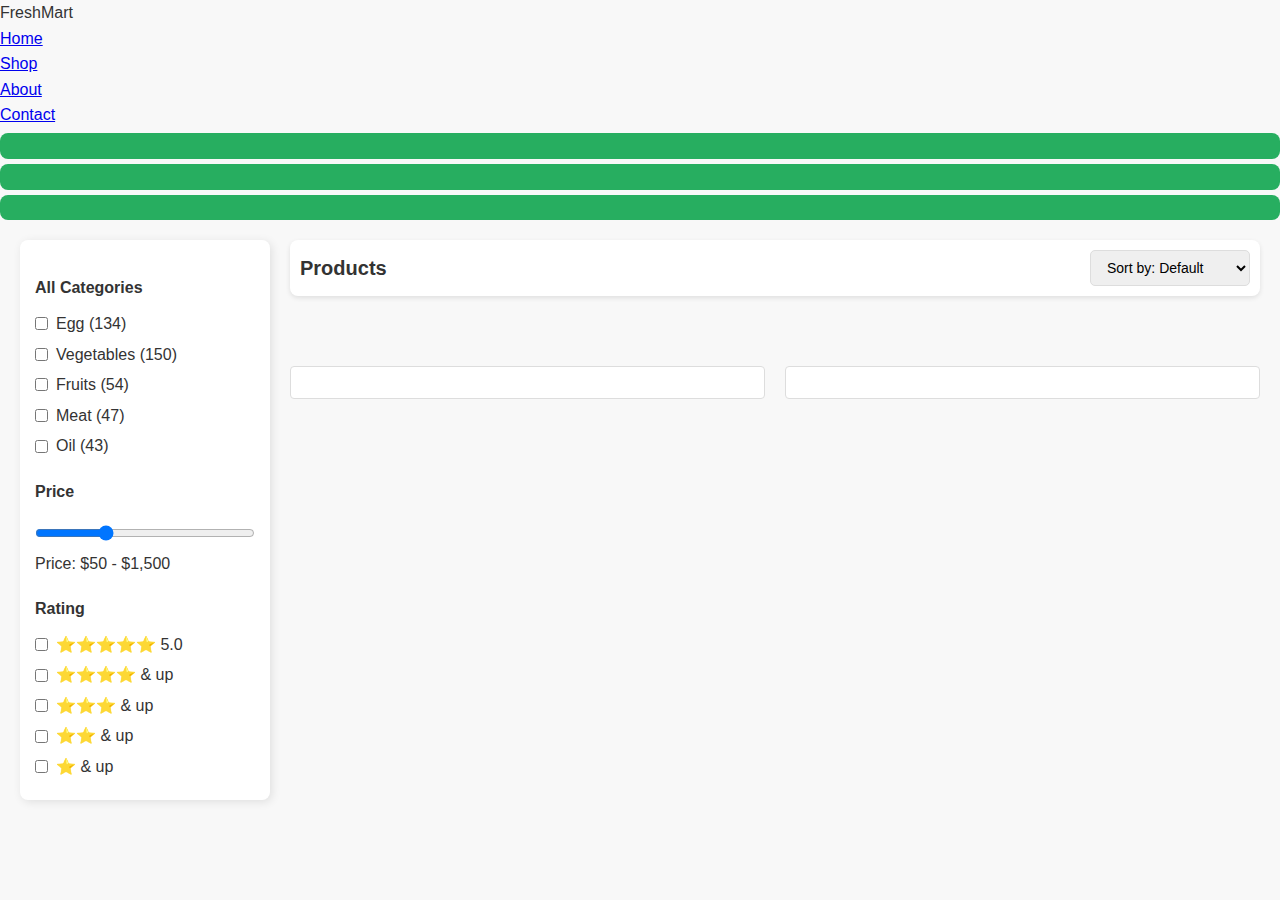
<file: SE2/GalleryPage.html>
<!DOCTYPE html>
<html lang="en">
<head>
    <meta charset="UTF-8">
    <meta name="viewport" content="width=device-width, initial-scale=1.0">
    <title>Gallery Page</title>
    <link rel="stylesheet" href="css/style.css">
    <link rel="stylesheet" href="css/gallery.css">
</head>
<body>
    <header>
        <nav>
            <div class="logo">FreshMart</div>
            <ul>
                <li><a href="index.html">Home</a></li>
                <li><a href="GalleryPage.html">Shop</a></li>
                <li><a href="about.html">About</a></li>
                <li><a href="contact.html">Contact</a></li>
            </ul>
            <div class="nav-icons">
                <button id="searchBtn"><i class="fas fa-search"></i></button>
                <button id="cartBtn"><i class="fas fa-shopping-cart"></i><span class="cart-count">0</span></button>
                <button id="userBtn"><i class="fas fa-user"></i></button>
            </div>
        </nav>
    </header>
    <div class="gallery-container">
        <!-- Sidebar Filter -->
        <aside class="gallery-sidebar">
            <button class="filter-button">Filter ⚙</button>
            <div class="filter-section">
                <h3>All Categories</h3>
                <ul>
                    <li><label><input type="checkbox" data-category="egg"> Egg (134)</label></li>
                    <li><label><input type="checkbox" data-category="vegetables"> Vegetables (150)</label></li>
                    <li><label><input type="checkbox" data-category="fruits"> Fruits (54)</label></li>
                    <li><label><input type="checkbox" data-category="meat"> Meat (47)</label></li>
                    <li><label><input type="checkbox" data-category="oil"> Oil (43)</label></li>
                </ul>
            </div>
            <div class="filter-section">
                <h3>Price</h3>
                <input 
                    type="range" 
                    min="50" 
                    max="1500" 
                    value="500" 
                    id="priceRange"
                    aria-label="Filter by price range"
                    aria-valuetext="Current price: $50 to $1500"
                >
                <p id="priceDisplay">Price: $50 - $1,500</p>
            </div>
            <div class="filter-section">
                <h3>Rating</h3>
                <ul>
                    <li><label><input type="checkbox" data-rating="5"> ⭐⭐⭐⭐⭐ 5.0</label></li>
                    <li><label><input type="checkbox" data-rating="4"> ⭐⭐⭐⭐ & up</label></li>
                    <li><label><input type="checkbox" data-rating="3"> ⭐⭐⭐ & up</label></li>
                    <li><label><input type="checkbox" data-rating="2"> ⭐⭐ & up</label></li>
                    <li><label><input type="checkbox" data-rating="1"> ⭐ & up</label></li>
                </ul>
            </div>
        </aside>

        <!-- Product Grid -->
        <main class="gallery-main">
            <div class="gallery-header">
                <h2>Products</h2>
                <select id="sortDropdown">
                    <option value="default">Sort by: Default</option>
                    <option value="price-low">Price: Low to High</option>
                    <option value="price-high">Price: High to Low</option>
                </select>
            </div>
            
            <div class="gallery-grid"></div>
            
            <div class="pagination">
                <button class="prev-btn">&laquo; Prev</button>
                <div class="page-numbers">
                    <!-- Dynamically filled by JavaScript -->
                </div>
                <button class="next-btn">Next &raquo;</button>
            </div>
        </main>
    </div>
    <script src="js/main.js"></script>
    <script src="js/gallery.js"></script>
    <script src="js/data.js"></script>
</body>
</html>
</file>
<file: SE2/css/style.css>
/* style.css - Complete Updated Styles */

/* ===== Base Styles ===== */
* {
    margin: 0;
    padding: 0;
    box-sizing: border-box;
}

body {
    font-family: 'Arial', sans-serif;
    line-height: 1.6;
    color: #333;
    background-color: #f8f8f8;
    overflow-x: hidden;
}

/* ===== Utility Classes ===== */
.container {
    max-width: 1440px;
    margin: 0 auto;
    padding: 0 20px;
}

/* ===== Original Carousel Styles ===== */
.carousel-container {
    position: relative;
    width: 100vw;
    margin-left: calc(-50vw + 50%);
    height: 60vh;
    min-height: 400px;
    overflow: hidden;
}

.carousel-slides {
    display: flex;
    height: 100%;
    transition: transform 0.5s cubic-bezier(0.4, 0, 0.2, 1);
}

.carousel-slide {
    flex: 0 0 100%;
    height: 100%;
}

.carousel-slide img {
    width: 100%;
    height: 100%;
    object-fit: cover;
    object-position: center;
}

.carousel-btn {
    position: absolute;
    top: 50%;
    transform: translateY(-50%);
    background: rgba(0, 0, 0, 0.5);
    color: white;
    border: none;
    cursor: pointer;
    font-size: 24px;
    z-index: 10;
    border-radius: 50%;
    width: 40px;
    height: 40px;
    display: flex;
    align-items: center;
    justify-content: center;
    transition: all 0.3s ease;
}

.carousel-btn:hover {
    background: rgba(0, 0, 0, 0.8);
    transform: translateY(-50%) scale(1.1);
}

#prevBtn { left: 20px; }
#nextBtn { right: 20px; }

.carousel-indicators {
    position: absolute;
    bottom: 20px;
    left: 50%;
    transform: translateX(-50%);
    display: flex;
    gap: 10px;
    z-index: 10;
}

.indicator {
    width: 12px;
    height: 12px;
    border-radius: 50%;
    background: rgba(255, 255, 255, 0.5);
    cursor: pointer;
    transition: all 0.3s ease;
}

.indicator.active {
    background: white;
    transform: scale(1.2);
}

/* ===== Original Product Sections ===== */
.products {
    margin: 4rem 0;
}

.products-header {
    display: flex;
    flex-wrap: wrap;
    gap: 1rem;
    align-items: center;
    justify-content: space-between;
    padding: 1.2rem;
    background: white;
    border-radius: 12px;
    box-shadow: 0 4px 6px rgba(0, 0, 0, 0.05);
    margin-bottom: 2rem;
}

.products-header h2 {
    font-size: 1.5rem;
    font-weight: 700;
    color: #2c3e50;
}

.categories {
    display: flex;
    gap: 1.5rem;
}

.categories span {
    cursor: pointer;
    color: #7f8c8d;
    transition: color 0.3s ease;
}

.categories .featured {
    color: #27ae60;
    font-weight: 600;
}

.countdown-timer {
    background: #e74c3c;
    color: white;
    padding: 0.5rem 1rem;
    border-radius: 6px;
    font-size: 0.9rem;
    font-weight: 500;
}

.nav-arrows {
    display: flex;
    gap: 0.5rem;
}

.nav-arrows button {
    background: #ecf0f1;
    border: none;
    padding: 0.5rem;
    border-radius: 50%;
    cursor: pointer;
    transition: background 0.3s ease;
}

.nav-arrows button:hover {
    background: #bdc3c7;
}

.products-list {
    display: grid;
    grid-template-columns: repeat(auto-fill, minmax(240px, 1fr));
    gap: 1.5rem;
    width: 100%;
}

/* ===== Original Product Card Styles ===== */
.product {
    background: white;
    border-radius: 12px;
    padding: 1.2rem;
    box-shadow: 0 4px 6px rgba(0, 0, 0, 0.05);
    transition: transform 0.3s ease, box-shadow 0.3s ease;
    position: relative;
}

.product:hover {
    transform: translateY(-5px);
    box-shadow: 0 6px 12px rgba(0, 0, 0, 0.1);
}

.product img {
    width: 100%;
    height: 200px;
    object-fit: contain;
    margin-bottom: 1rem;
}

.product h3 {
    font-size: 1.1rem;
    color: #2c3e50;
    margin-bottom: 0.5rem;
}

.rating {
    color: #f1c40f;
    font-size: 0.9rem;
    margin-bottom: 0.5rem;
}

.price {
    font-weight: 700;
    color: #27ae60;
    font-size: 1.2rem;
}

.price span {
    font-size: 0.9rem;
    color: #95a5a6;
    text-decoration: line-through;
    margin-left: 0.5rem;
}

progress {
    width: 100%;
    height: 6px;
    margin: 0.5rem 0;
    border-radius: 3px;
}

progress::-webkit-progress-bar { background: #ecf0f1; }
progress::-webkit-progress-value { background: #27ae60; }

button {
    background: #27ae60;
    color: white;
    border: none;
    padding: 0.8rem;
    width: 100%;
    border-radius: 8px;
    cursor: pointer;
    font-weight: 600;
    transition: background 0.3s ease;
}

button:hover {
    background: #219a52;
}

button:disabled {
    background: #95a5a6;
    cursor: not-allowed;
}

.product:has(button:disabled)::after {
    content: "SOLD OUT";
    position: absolute;
    top: 10px;
    right: 10px;
    background: rgba(231, 76, 60, 0.9);
    color: white;
    padding: 0.25rem 0.75rem;
    border-radius: 4px;
    font-size: 0.75rem;
    font-weight: 700;
}

/* ===== Original Company Mission ===== */
.company-mission-container {
    display: flex;
    align-items: center;
    justify-content: space-between;
    background-color: #f9f9f9;
    padding: 20px;
    border-radius: 10px;
    max-width: 1200px;
    margin: auto;
}

.company-mission-text {
    width: 60%;
    font-family: Arial, sans-serif;
    color: #333;
}

.company-mission-text p {
    font-size: 16px;
    line-height: 1.6;
    margin-bottom: 15px;
}

.company-mission-image {
    position: relative;
    width: 35%;
}

.company-mission-image img {
    max-width: 100%;
    border-radius: 10px;
}

.company-mission-badge {
    position: absolute;
    bottom: 10px;
    right: 10px;
    width: 80px;
}

/* ===== New Functional Additions ===== */
/* Search Functionality */
.search-input {
    position: absolute;
    right: 60px;
    top: 50%;
    transform: translateY(-50%);
    padding: 0.5rem 1rem;
    border: 1px solid #ddd;
    border-radius: 20px;
    width: 200px;
    transition: all 0.3s ease;
    z-index: 10;
}

/* Mobile Menu */
.mobile-menu-btn {
    display: none;
    background: none;
    border: none;
    font-size: 1.5rem;
    cursor: pointer;
}

/* User Dropdown */
.user-dropdown {
    position: absolute;
    right: 20px;
    top: 60px;
    background: white;
    box-shadow: 0 4px 12px rgba(0,0,0,0.1);
    border-radius: 8px;
    padding: 1rem;
    width: 200px;
    z-index: 100;
}

.user-dropdown a, 
.user-dropdown button {
    display: block;
    padding: 0.5rem 0;
    color: #333;
    text-decoration: none;
    background: none;
    border: none;
    text-align: left;
    width: 100%;
    cursor: pointer;
}

.user-dropdown a:hover, 
.user-dropdown button:hover {
    color: #27ae60;
}

/* Animation */
@keyframes slideIn {
    from { transform: translateY(20px); opacity: 0; }
    to { transform: translateY(0); opacity: 1; }
}

.product {
    animation: slideIn 0.5s ease forwards;
}

/* ===== Original Responsive Design ===== */
@media (max-width: 1200px) {
    .carousel-container {
        height: 50vh;
    }
}

@media (max-width: 992px) {
    .company-mission-container {
        flex-direction: column;
        padding: 2rem;
    }
    
    .company-mission-image img {
        height: 300px;
    }
}

@media (max-width: 768px) {
    .carousel-container {
        height: 40vh;
        min-height: 300px;
    }

    .products-header {
        flex-direction: column;
        align-items: flex-start;
    }

    .products-list {
        grid-template-columns: repeat(auto-fill, minmax(200px, 1fr));
    }

    .carousel-btn {
        width: 36px;
        height: 36px;
        font-size: 18px;
    }

    .company-mission-image img {
        height: 250px;
    }
}

@media (max-width: 576px) {
    .carousel-container {
        height: 35vh;
        min-height: 250px;
    }

    .product img {
        height: 180px;
    }

    .company-mission-container {
        padding: 1.5rem;
    }

    .company-mission-image img {
        height: 200px;
    }
}

@media (max-width: 480px) {
    .products-header h2 {
        font-size: 1.3rem;
    }

    .countdown-timer {
        font-size: 0.8rem;
    }

    .products-list {
        grid-template-columns: 1fr;
    }

    .carousel-indicators {
        bottom: 10px;
    }
}
</file>
<file: SE2/css/gallery.css>
* {
    margin: 0;
    padding: 0;
    box-sizing: border-box;
    font-family: Arial, sans-serif;
}

body {
    background-color: #f8f8f8;
}

.gallery-container {
    display: flex;
    padding: 20px;
}

/* Sidebar */
.gallery-sidebar {
    width: 250px;
    background: white;
    padding: 15px;
    border-radius: 8px;
    box-shadow: 2px 2px 10px rgba(0, 0, 0, 0.1);
    transition: all 0.3s ease;
    height: 50%;
}

.filter-button {
    display: none;
    background: green;
    color: white;
    border: none;
    padding: 10px;
    width: 100%;
    cursor: pointer;
    font-size: 16px;
    border-radius: 5px;
    margin-bottom: 15px;
}

.filter-section {
    margin-top: 20px;
}

.filter-section h3 {
    margin-bottom: 10px;
    font-size: 16px;
    color: #333;
}

.filter-section ul {
    list-style: none;
}

.filter-section ul li {
    margin: 5px 0;
}

.filter-section ul li label {
    display: flex;
    align-items: center;
    cursor: pointer;
}

.filter-section ul li input[type="checkbox"] {
    margin-right: 8px;
}

.filter-section input[type="range"] {
    width: 100%;
    margin: 10px 0;
}

/* Product Grid */
.gallery-main {
    flex-grow: 1;
    margin-left: 20px;
}

.gallery-header {
    display: flex;
    justify-content: space-between;
    align-items: center;
    margin-bottom: 20px;
    padding: 10px;
    background: white;
    border-radius: 8px;
    box-shadow: 0 2px 5px rgba(0,0,0,0.1);
}

.gallery-header h2 {
    font-size: 20px;
    color: #333;
}

.gallery-header select {
    padding: 8px 12px;
    border-radius: 5px;
    border: 1px solid #ddd;
    font-size: 14px;
}

.gallery-grid {
    display: grid;
    grid-template-columns: repeat(auto-fill, minmax(220px, 1fr));
    gap: 20px;
}

/* Product Card */
.gallery-card {
    background-color: white;
    padding: 15px;
    border-radius: 10px;
    box-shadow: 0px 4px 8px rgba(0, 0, 0, 0.1);
    transition: transform 0.3s ease;
}

.gallery-card:hover {
    transform: translateY(-5px);
}

.gallery-card img {
    width: 100%;
    height: 150px;
    object-fit: cover;
    border-radius: 5px;
    margin-bottom: 10px;
}

.gallery-card h3 {
    margin-bottom: 8px;
    font-size: 16px;
    color: #333;
}

.gallery-card .rating {
    color: #FFD700;
    font-size: 14px;
    margin-bottom: 8px;
}

.gallery-card .seller {
    font-size: 14px;
    color: #666;
    margin-bottom: 8px;
}

.gallery-card .price {
    font-weight: bold;
    color: #333;
    font-size: 18px;
    margin-bottom: 10px;
}

.gallery-card button {
    background-color: #28a745;
    color: white;
    border: none;
    padding: 10px;
    cursor: pointer;
    border-radius: 5px;
    width: 100%;
    font-size: 14px;
    transition: background-color 0.2s ease;
}

.gallery-card button:hover {
    background-color: #218838;
}

/* Mobile Responsiveness */
@media (max-width: 768px) {
    .gallery-container {
        flex-direction: column;
        padding: 10px;
    }
    
    .gallery-sidebar {
        width: 100%;
        margin-bottom: 20px;
        display: none;
    }
    
    .gallery-sidebar.active {
        display: block;
    }
    
    .filter-button {
        display: block;
    }
    
    .gallery-main {
        margin-left: 0;
    }
}

/* Pagination */
.pagination {
    display: flex;
    justify-content: center;
    align-items: center;
    gap: 10px;
    margin-top: 30px;
    padding: 20px 0;
}

.pagination button {
    padding: 8px 16px;
    border: 1px solid #ddd;
    background: white;
    cursor: pointer;
    border-radius: 4px;
    transition: all 0.3s;
}

.pagination button:hover:not(:disabled) {
    background: #28a745;
    color: white;
    border-color: #28a745;
}

.pagination button:disabled {
    opacity: 0.5;
    cursor: not-allowed;
}
/* Add to existing CSS */
.pagination button:focus,
.filter-button:focus,
.gallery-card button:focus {
    outline: 2px solid #28a745;
    outline-offset: 2px;
}

.page-numbers {
    display: flex;
    gap: 5px;
}

.page-numbers button {
    min-width: 40px;
}

.page-numbers button.active {
    background: #28a745;
    color: white;
    border-color: #28a745;
}

.page-numbers button.ellipsis {
    border: none;
    cursor: default;
    background: transparent;
}
.no-results {
    grid-column: 1 / -1;
    text-align: center;
    padding: 40px;
    font-size: 18px;
    color: #666;
}

@media (min-width: 480px) and (max-width: 768px) {
    .gallery-sidebar {
        display: block !important; /* Force-show on tablets */
    }
    .filter-button {
        display: none !important; /* Hide toggle button on tablets */
    }
}
</file>
